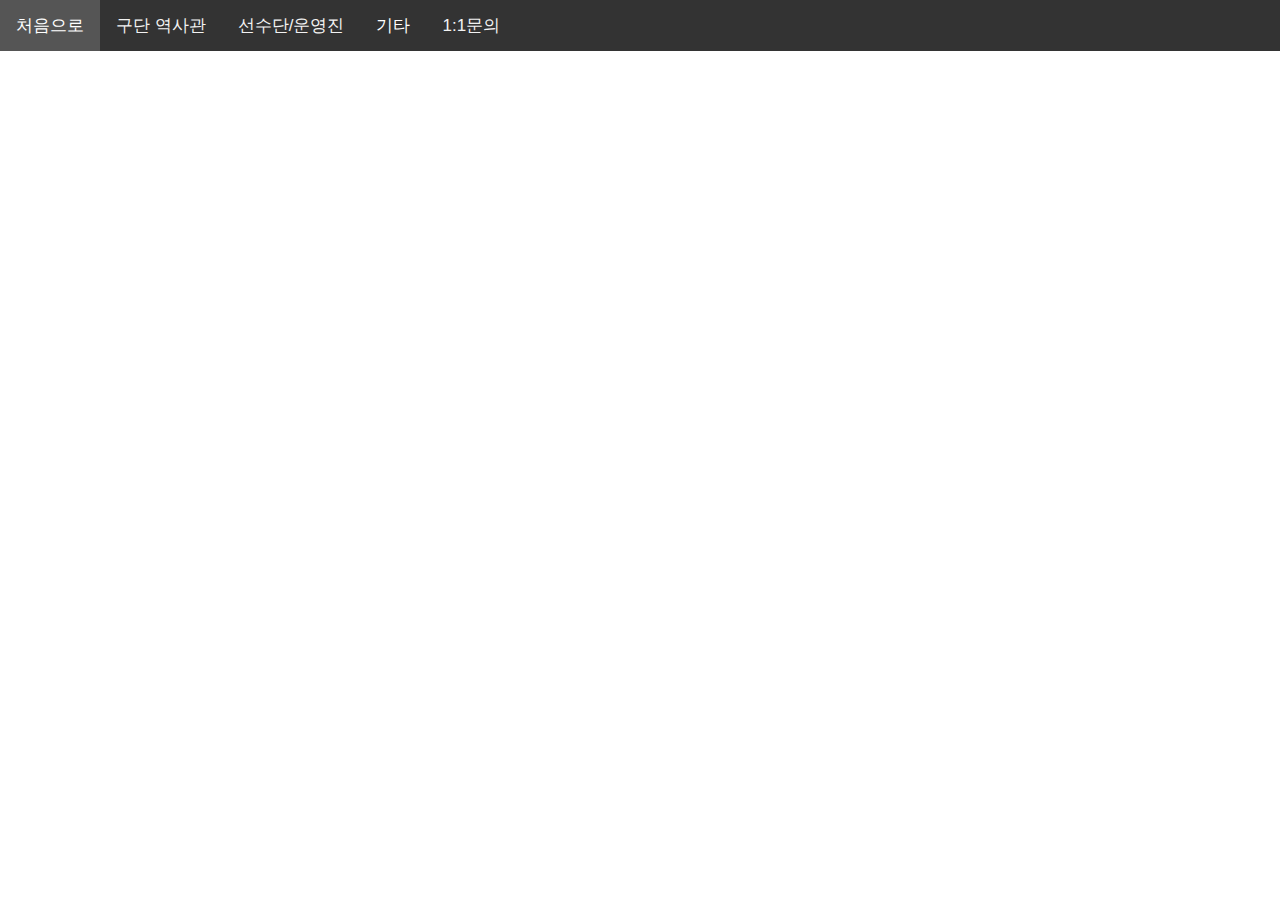
<file: index.html>
<!DOCTYPE html>
<html lang="en">

  <head>
   <meta name="viewport" content="width=device-width, initial-scale=1">
<link rel="stylesheet" href="style.css">



   <title>첼시FC를 소개합니다</title>
	</head>
  <body>
	  
	<div class="topnav" id="myTopnav">
  <a href="#" class="active">처음으로</a>
  <a href="#">구단 역사관</a>
  <a href="#">선수단/운영진</a>
  <div class="dropdown">
    <button class="dropbtn">기타 
      <i class="fa fa-caret-down"></i>
    </button>
    <div class="dropdown-content">
      <a href="#">트로피</a>
      <a href="#">명예 선수</a>
      <a href="#">클럽 기록</a>
    </div>
  </div> 
  <a href="#">1:1문의</a>
  <a href="javascript:void(0);" style="font-size:15px;" class="icon" onclick="myFunction()">☰</a>
</div>
 

<script>
function myFunction() {
  var x = document.getElementById("myTopnav");
  if (x.className === "topnav") {
    x.className += " responsive";
  } else {
    x.className = "topnav";
  }
}
</script>
  </body>
</html>
</file>
<file: style.css>
body {margin:0;font-family:Arial}

.topnav {
  overflow: hidden;
  background-color: #333;
}
 
.topnav a {
  float: left;
  display: block;
  color: #f2f2f2;
  text-align: center;
  padding: 14px 16px;
  text-decoration: none;
  font-size: 17px;
}
 
.active {
  background-color:blue;
  color: white;
}
 
.topnav .icon {
  display: none;
}
 
.dropdown {
  float: left;
  overflow: hidden;
}
 
.dropdown .dropbtn {
  font-size: 17px;    
  border: none;
  outline: none;
  color: white;
  padding: 14px 16px;
  background-color: inherit;
  font-family: inherit;
  margin: 0;
}
 
.dropdown-content {
  display: none;
  position: absolute;
  background-color: #f9f9f9;
  min-width: 160px;
  box-shadow: 0px 8px 16px 0px rgba(0,0,0,0.2);
  z-index: 1;
}
 
.dropdown-content a {
  float: none;
  color: black;
  padding: 12px 16px;
  text-decoration: none;
  display: block;
  text-align: left;
}
 
.topnav a:hover, .dropdown:hover .dropbtn {
  background-color: #555;
  color: white;
}
 
.dropdown-content a:hover {
  background-color: #ddd;
  color: black;
}
 
.dropdown:hover .dropdown-content {
  display: block;
}
 
@media screen and (max-width: 600px) {
  .topnav a:not(:first-child), .dropdown .dropbtn {
    display: none;
  }
  .topnav a.icon {
    float: right;
    display: block;
  }
}
 
@media screen and (max-width: 600px) {
  .topnav.responsive {position: relative;}
  .topnav.responsive .icon {
    position: absolute;
    right: 0;
    top: 0;
  }
  .topnav.responsive a {
    float: none;
    display: block;
    text-align: left;
  }
  .topnav.responsive .dropdown {float: none;}
  .topnav.responsive .dropdown-content {position: relative;}
  .topnav.responsive .dropdown .dropbtn {
    display: block;
    width: 100%;
    text-align: left;
  }
}
</file>
